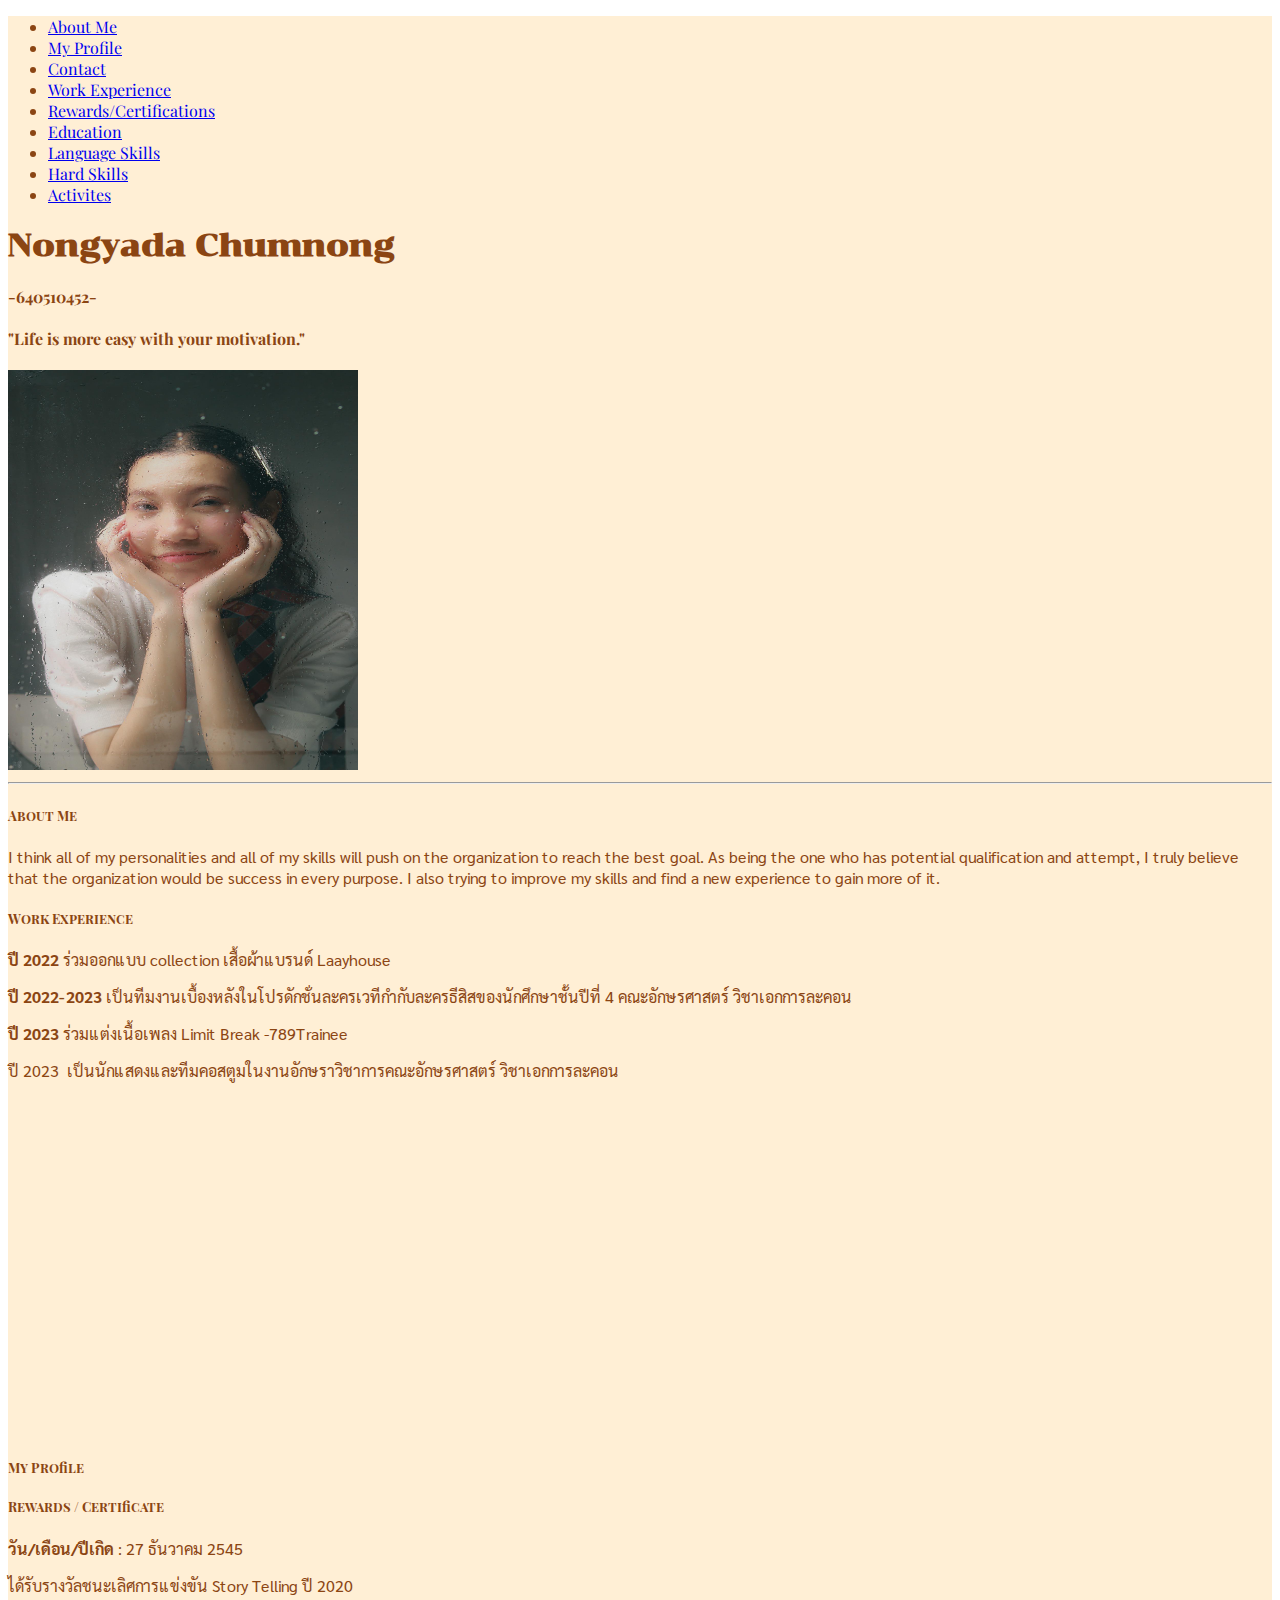
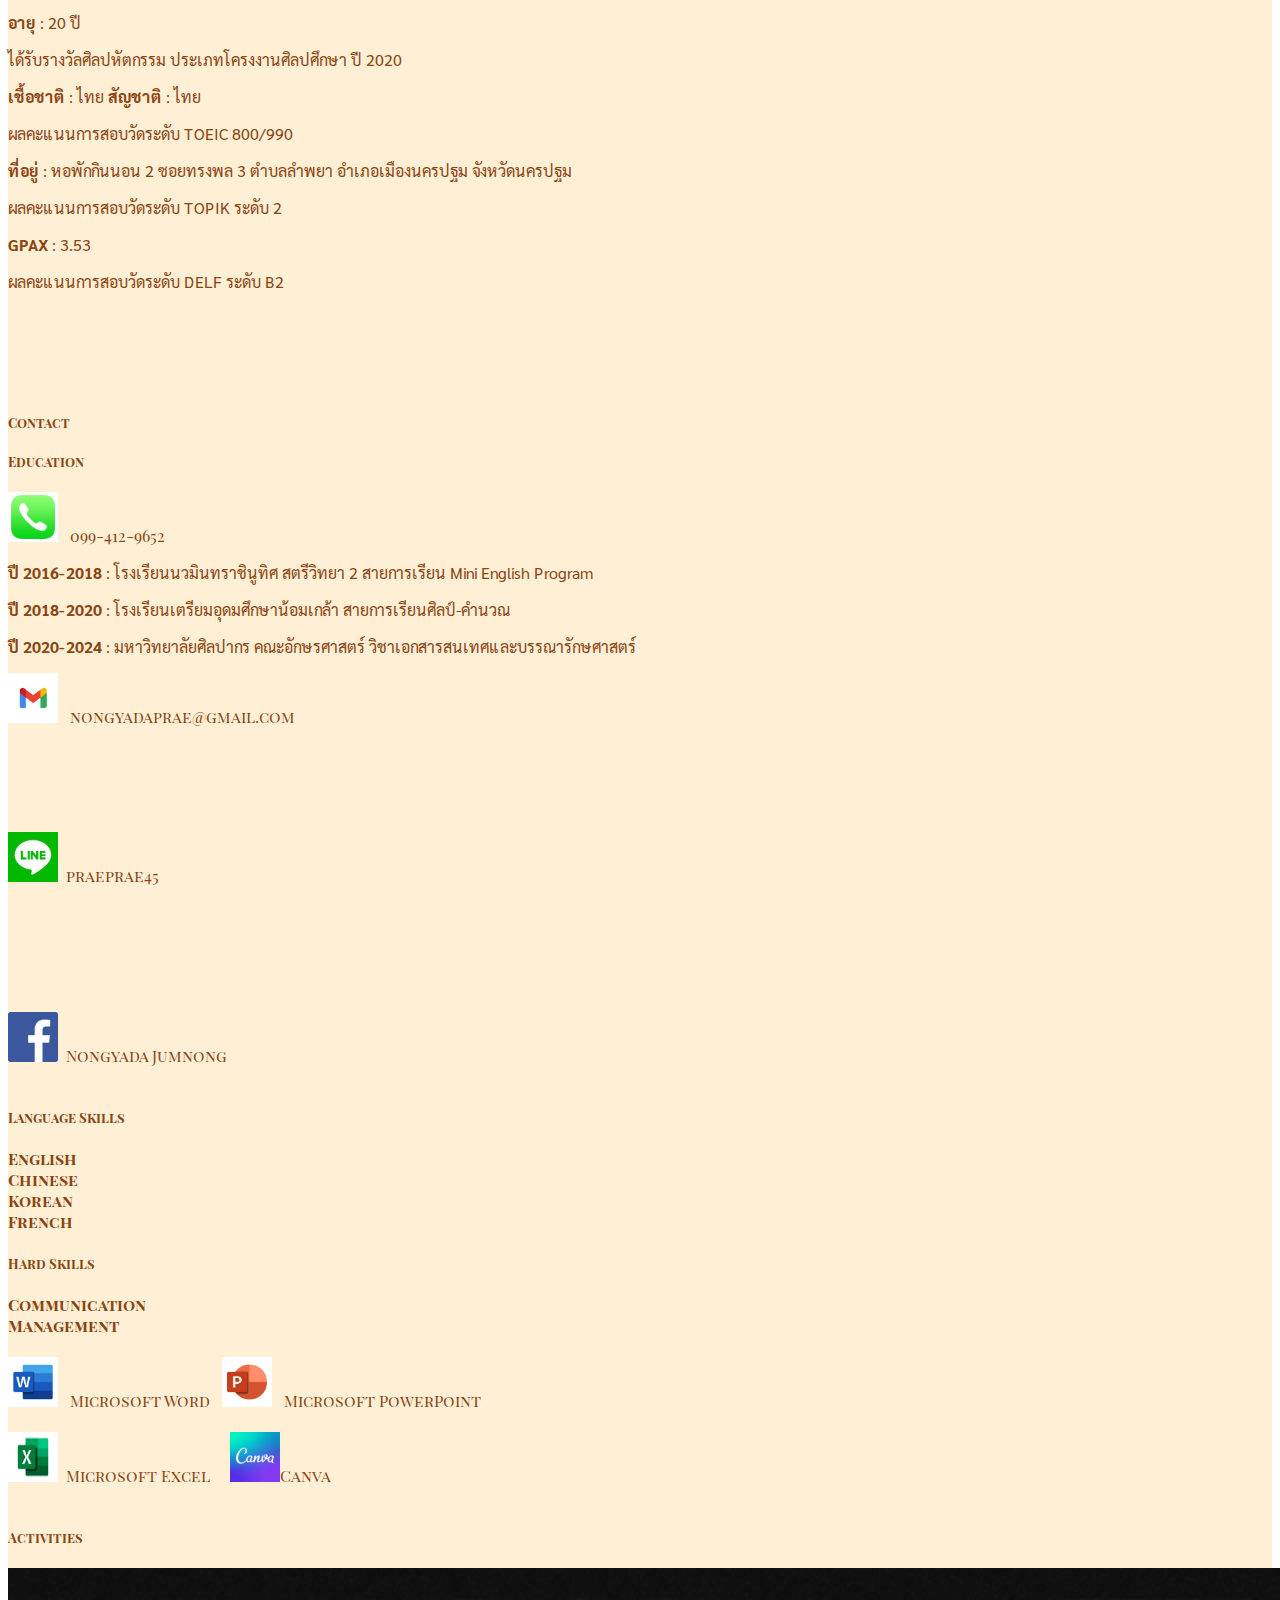
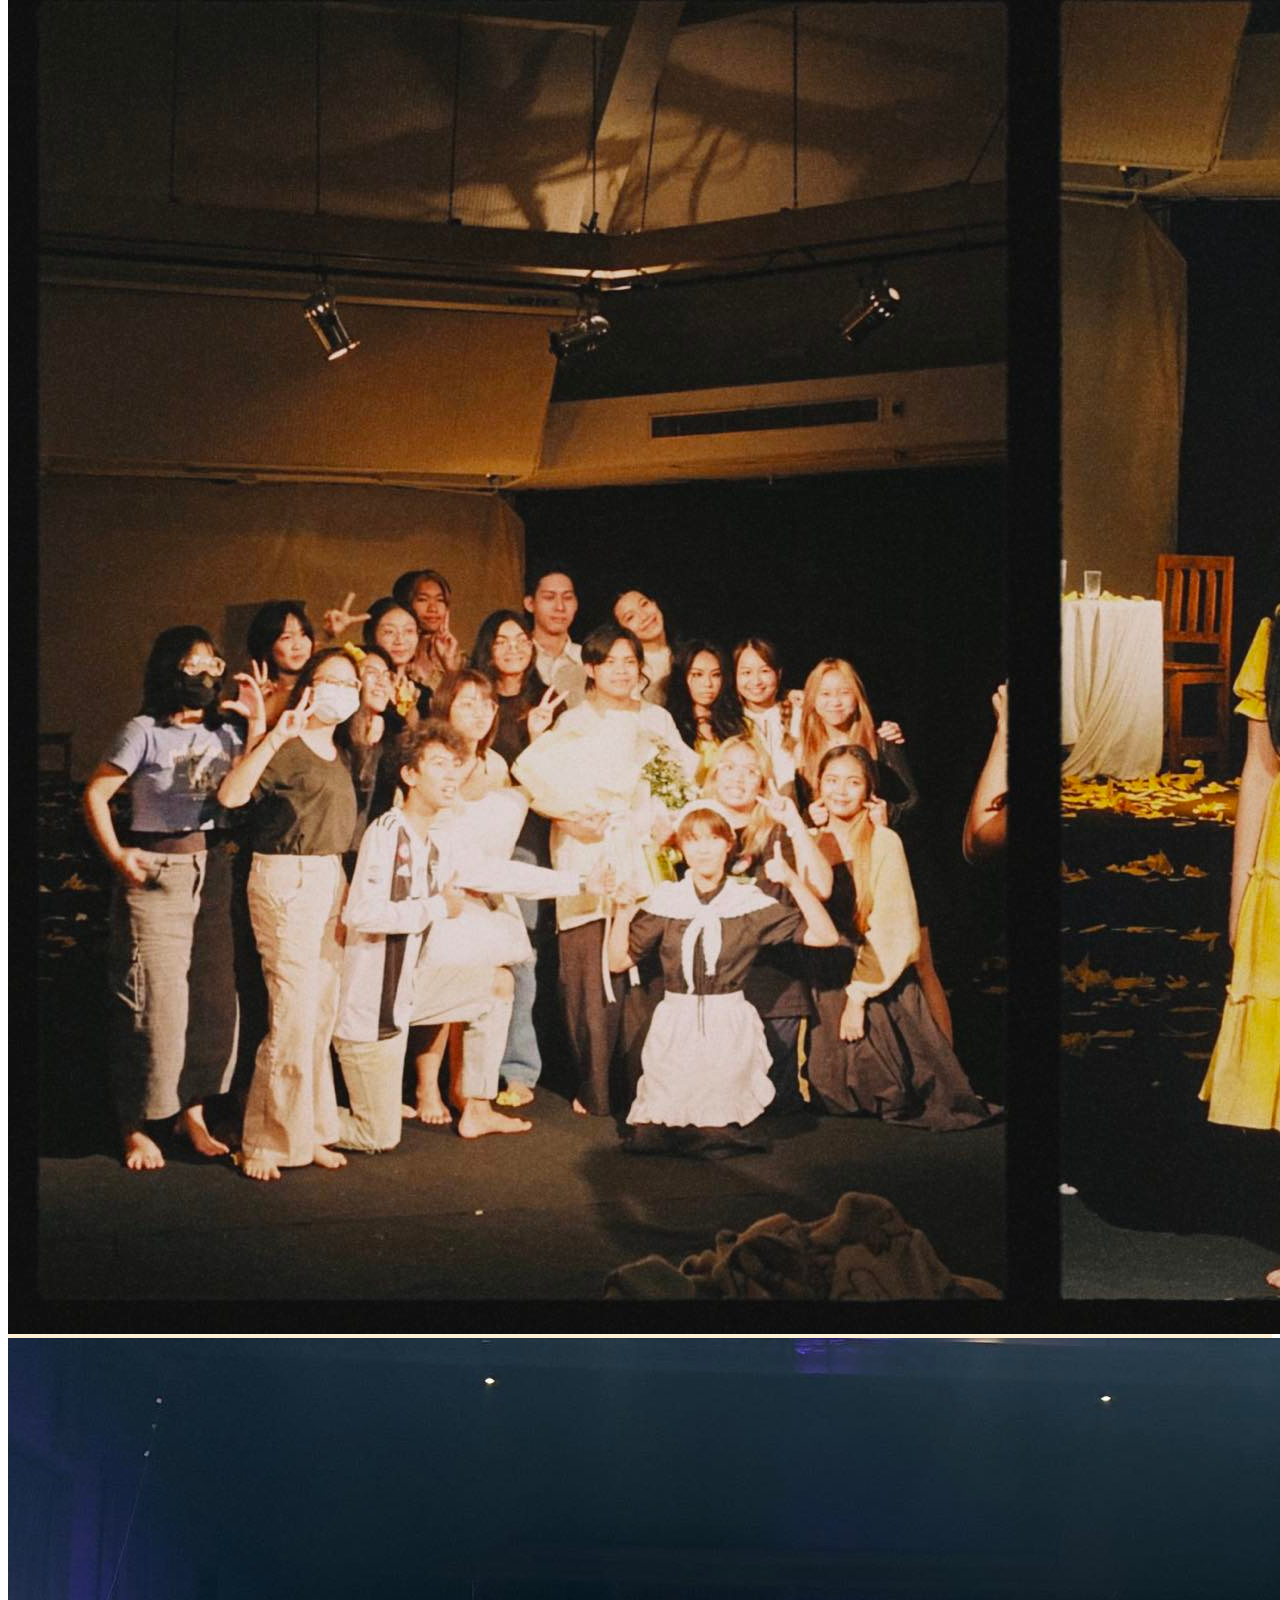
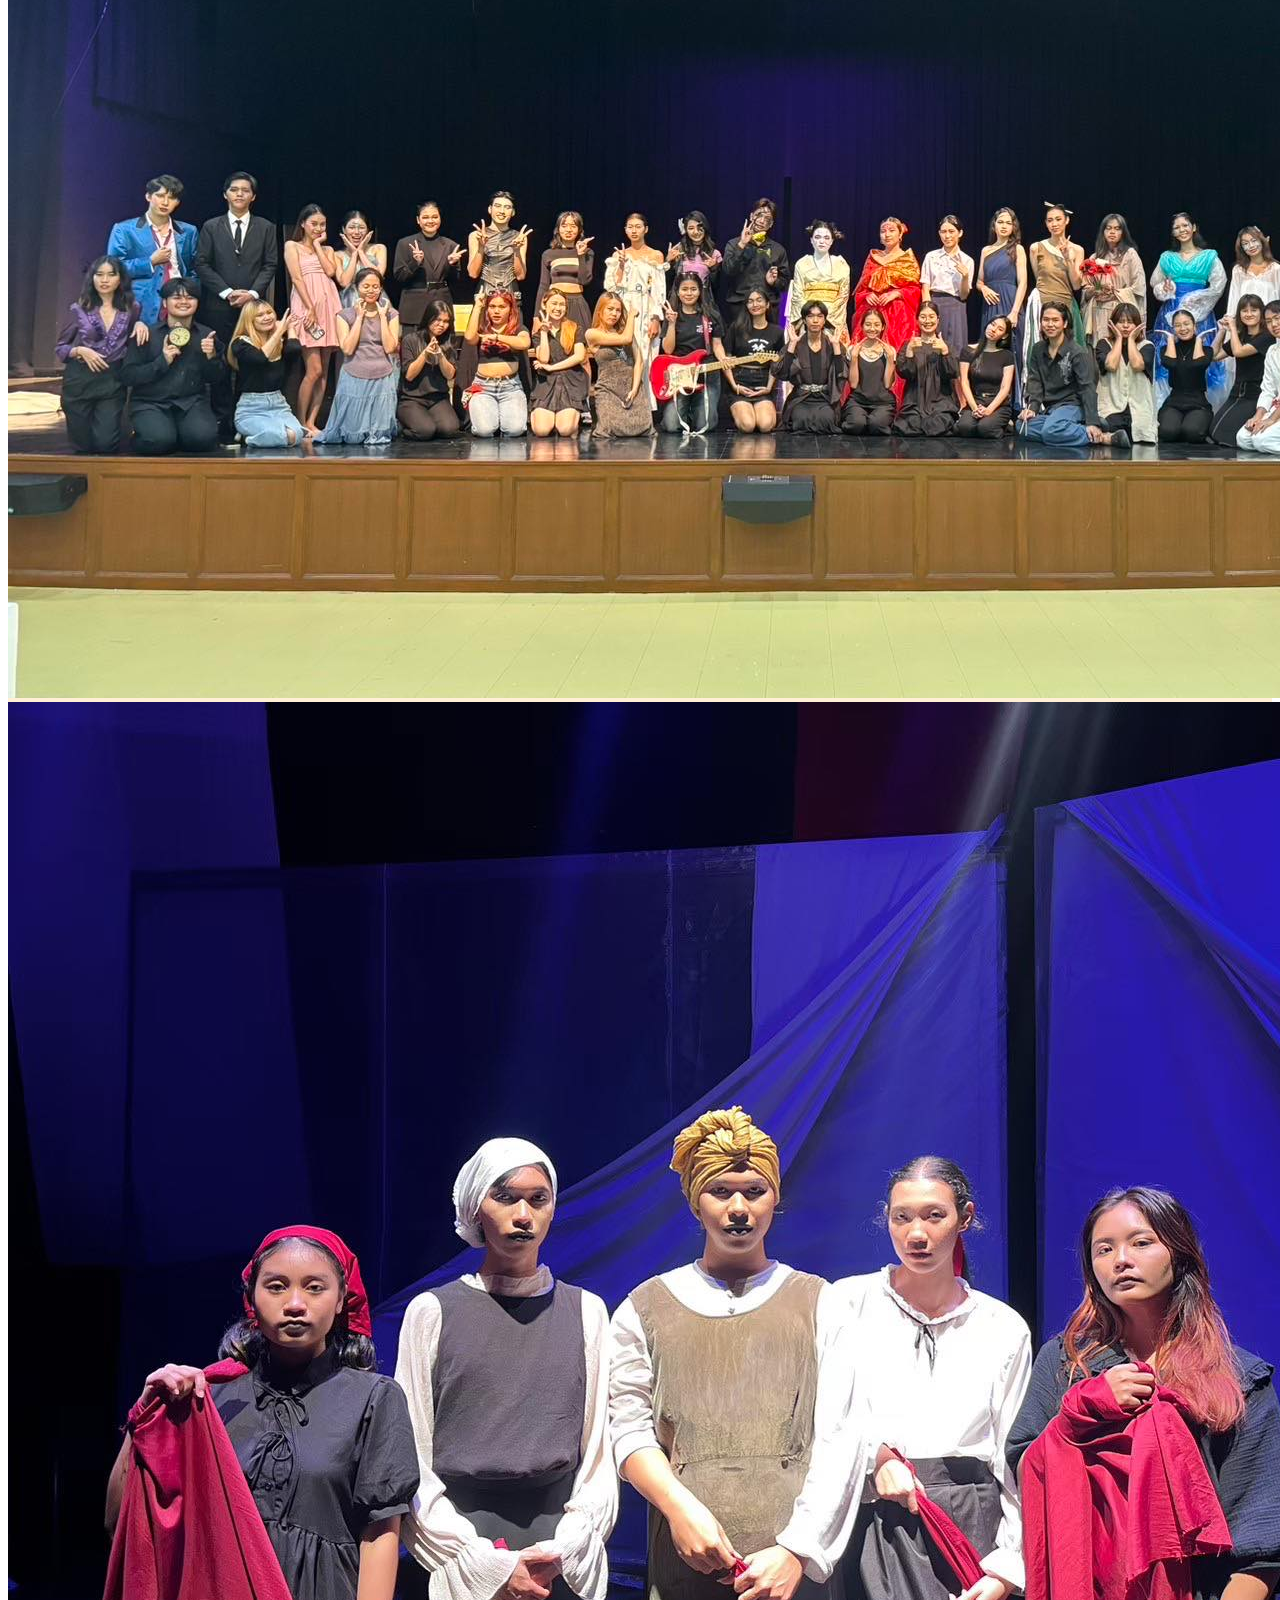
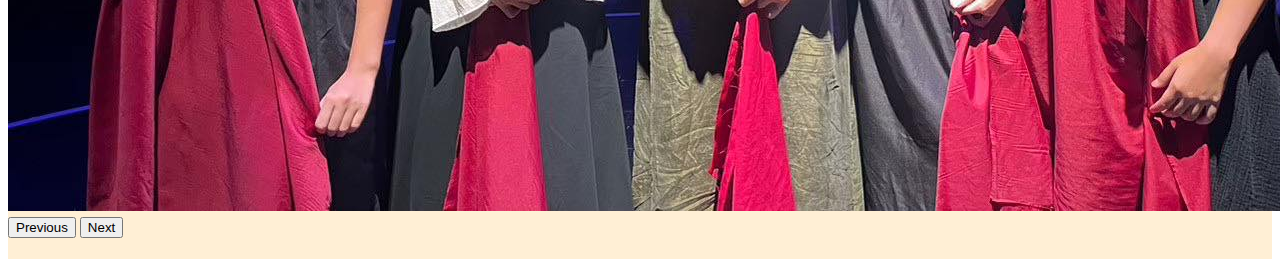
<file: index.html>
<!DOCTYPE html>
<html lang="en">
  <head>
    <meta http-equiv="content-type" content="text/html; charset=utf-8">
    <meta name="viewport" content="width=device-width, initial-scale=1">
    <title>nongyadaprae resume</title>
    <meta name="ผลงาน" content="ประวัติการทำงาน">
    <meta name="ข้อมูลส่วนตัวและการทำงาน" content="รายละเอียดประวัติโดยย่อ ประสบการณ์การทำงานสายงานเบื้องหลัง รวมถึงรูปภาพกิจกรรมที่ได้เข้าร่วม เกียรติบัตรรางวัลจากงานต่างๆ รวมถึงทักษะด้านต่างๆทั้ง hard skills และ language skills ของ Nongyada Chumnong">
    <link href="https://cdn.jsdelivr.net/npm/bootstrap@5.3.2/dist/css/bootstrap.min.css"

      rel="stylesheet" integrity="sha384-T3c6CoIi6uLrA9TneNEoa7RxnatzjcDSCmG1MXxSR1GAsXEV/Dwwykc2MPK8M2HN"

      crossorigin="anonymous">
    <link type="text/css" rel="stylesheet" href="Style.css">
    <link rel="preconnect" href="https://fonts.googleapis.com">
    <link rel="preconnect" href="https://fonts.gstatic.com" crossorigin="">
    <link href="https://fonts.googleapis.com/css2?family=Chonburi&amp;family=Playfair+Display&amp;family=Playfair+Display+SC:wght@700&amp;family=Sarabun:wght@300&amp;display=swap"

      rel="stylesheet">
  </head>
  <body class="body">
    <div class="container-fluid my-bg">
      <div class="container text-center">
        <header class="d-flex justify-content-center py-3">
          <ul class="nav">
            <li class="nav-item"><a href="#Abo" class="nav-link active" aria-current="page">
                About Me</a></li>
            <li class="nav-item"><a href="#My" class="nav-link">My Profile</a></li>
            <li class="nav-item"><a href="#tact" class="nav-link" id="con">Contact</a></li>
            <li class="nav-item"><a href="#ex" class="nav-link" id="wo">Work
                Experience</a><br>
            </li>
            <li class="nav-item"><a href="#reward" class="nav-link" id="re">Rewards/Certifications</a></li>
            <li class="nav-item"><a href="#education" class="nav-link">Education</a><br>
            </li>
            <li class="nav-item"><a href="#lanskill" class="nav-link">Language
                Skills</a></li>
            <li class="nav-item"><a href="#hardskill" class="nav-link">Hard
                Skills</a></li>
            <li class="nav-item"><a href="#hardskill" class="nav-link">Activites
              </a></li>
          </ul>
        </header>
      </div>
      <div class="row py-2 text-center">
        <div class="row my-font">
          <h1> Nongyada Chumnong </h1>
        </div>
      </div>
      <div class="row text-center">
        <h4> -640510452-</h4>
      </div>
      <div class="row text-center py-3">
        <h4> "Life is more easy with your motivation." </h4>
      </div>
      <div class="row text-center py-3">
        <div class="image-center"> <img src="images/photo.jpg" alt="Picture" class="rounded img-fluid"

            height="400" width="350"></div>
      </div>
      <hr>
      <div class="row">
        <div class="col-md-6">
          <h5><a name="Abo" id="Abo"></a>About Me<a name="About" id="About"></a><a

              href="#About"></a></h5>
          <p> I think all of my personalities and all of my skills will push on
            the organization to reach the best goal. As being the one who has
            potential qualification and attempt, I truly believe that the
            organization would be success in every purpose. I also trying to
            improve my skills and find a new experience to gain more of it. </p>
        </div>
        <div class="col-md-6 my-font">
          <h5>Work Experience<a name="ex" id="ex"></a> <a name="&lt;h5&gt;Work Experience &lt;/h5&gt;"

              id="&lt;h5&gt;Work Experience &lt;/h5&gt;"></a></h5>
          <p> <strong>ปี 2022</strong> ร่วมออกแบบ collection เสื้อผ้าแบรนด์
            Laayhouse </p>
          <p> <strong>ปี 2022-2023</strong>
            เป็นทีมงานเบื้องหลังในโปรดักชั่นละครเวทีกำกับละครธีสิสของนักศึกษาชั้นปีที่
            4 คณะอักษรศาสตร์ วิชาเอกการละคอน </p>
          <p> <strong>ปี 2023</strong> ร่วมแต่งเนื้อเพลง Limit Break
            -789Trainee</p>
          <p> ปี 2023&nbsp;
            เป็นนักแสดงและทีมคอสตูมในงานอักษราวิชาการคณะอักษรศาสตร์
            วิชาเอกการละคอน</p>
          <p>&nbsp;&nbsp;&nbsp;&nbsp;&nbsp;&nbsp;&nbsp;&nbsp;&nbsp;&nbsp;&nbsp;&nbsp;&nbsp;&nbsp;&nbsp;&nbsp;&nbsp;&nbsp;&nbsp;&nbsp;&nbsp;&nbsp;&nbsp;&nbsp;&nbsp;&nbsp;&nbsp;&nbsp;&nbsp;&nbsp;&nbsp;&nbsp;&nbsp;&nbsp;&nbsp;&nbsp;&nbsp;&nbsp;&nbsp;&nbsp;&nbsp;&nbsp;&nbsp;&nbsp;&nbsp;&nbsp;&nbsp;&nbsp;&nbsp;&nbsp;&nbsp;&nbsp;&nbsp;&nbsp;&nbsp;&nbsp;&nbsp;&nbsp;&nbsp;&nbsp;&nbsp;&nbsp;&nbsp;&nbsp;&nbsp;&nbsp;&nbsp;&nbsp;&nbsp;&nbsp;&nbsp;&nbsp;&nbsp;&nbsp;&nbsp;&nbsp;&nbsp;&nbsp;&nbsp;&nbsp;&nbsp;&nbsp;&nbsp;&nbsp;&nbsp;&nbsp;&nbsp;&nbsp;&nbsp;&nbsp;&nbsp;&nbsp;&nbsp;&nbsp;&nbsp;&nbsp;&nbsp;&nbsp;&nbsp;&nbsp;&nbsp;&nbsp;&nbsp;&nbsp;&nbsp;&nbsp;&nbsp;&nbsp;&nbsp;&nbsp;&nbsp;&nbsp;&nbsp;&nbsp;&nbsp;&nbsp;&nbsp;&nbsp;&nbsp;&nbsp;&nbsp;&nbsp;&nbsp;&nbsp;&nbsp;&nbsp;&nbsp;&nbsp;&nbsp;&nbsp;&nbsp;&nbsp;&nbsp;&nbsp;&nbsp;&nbsp;&nbsp;&nbsp;&nbsp;&nbsp;&nbsp;&nbsp;&nbsp;&nbsp;&nbsp;&nbsp;&nbsp;&nbsp;&nbsp;&nbsp;&nbsp;&nbsp;&nbsp;&nbsp;&nbsp;&nbsp;&nbsp;&nbsp;&nbsp;&nbsp;&nbsp;&nbsp;&nbsp;&nbsp;&nbsp;&nbsp;&nbsp;&nbsp;&nbsp;&nbsp;&nbsp;&nbsp;&nbsp;&nbsp;&nbsp;&nbsp;&nbsp;&nbsp;&nbsp;&nbsp;&nbsp;&nbsp;&nbsp;&nbsp;&nbsp;&nbsp;&nbsp;&nbsp;&nbsp;&nbsp;&nbsp;&nbsp;&nbsp;&nbsp;&nbsp;&nbsp;&nbsp;&nbsp;&nbsp;&nbsp;&nbsp;&nbsp;&nbsp;&nbsp;&nbsp;&nbsp;&nbsp;&nbsp;&nbsp;&nbsp;&nbsp;&nbsp;&nbsp;&nbsp;&nbsp;&nbsp;&nbsp;&nbsp;&nbsp;&nbsp;&nbsp;&nbsp;&nbsp;&nbsp;&nbsp;&nbsp;&nbsp;&nbsp;&nbsp;&nbsp;&nbsp;&nbsp;&nbsp;&nbsp;&nbsp;&nbsp;&nbsp;&nbsp;&nbsp;&nbsp;&nbsp;&nbsp;&nbsp;&nbsp;&nbsp;&nbsp;&nbsp;&nbsp;&nbsp;&nbsp;&nbsp;&nbsp;&nbsp;&nbsp;&nbsp;&nbsp;&nbsp;&nbsp;&nbsp;&nbsp;&nbsp;&nbsp;&nbsp;&nbsp;&nbsp;&nbsp;&nbsp;&nbsp;&nbsp;&nbsp;&nbsp;&nbsp;&nbsp;&nbsp;&nbsp;&nbsp;&nbsp;&nbsp;&nbsp;&nbsp;&nbsp;&nbsp;&nbsp;&nbsp;&nbsp;&nbsp;&nbsp;&nbsp;&nbsp;&nbsp;&nbsp;&nbsp;&nbsp;&nbsp;&nbsp;&nbsp;&nbsp;&nbsp;&nbsp;&nbsp;&nbsp;&nbsp;&nbsp;&nbsp;&nbsp;&nbsp;&nbsp;&nbsp;&nbsp;&nbsp;&nbsp;&nbsp;&nbsp;&nbsp;&nbsp;&nbsp;&nbsp;&nbsp;&nbsp;&nbsp;&nbsp;&nbsp;&nbsp;&nbsp;&nbsp;&nbsp;&nbsp;&nbsp;&nbsp;&nbsp;&nbsp;&nbsp;&nbsp;&nbsp;&nbsp;&nbsp;&nbsp;&nbsp;&nbsp;&nbsp;&nbsp;&nbsp;&nbsp;&nbsp;&nbsp;&nbsp;&nbsp;&nbsp;&nbsp;&nbsp;&nbsp;&nbsp;&nbsp;&nbsp;&nbsp;&nbsp;&nbsp;&nbsp;&nbsp;&nbsp;&nbsp;&nbsp;&nbsp;&nbsp;&nbsp;&nbsp;&nbsp;&nbsp;&nbsp;&nbsp;&nbsp;&nbsp;&nbsp;&nbsp;&nbsp;&nbsp;&nbsp;&nbsp;&nbsp;&nbsp;&nbsp;&nbsp;&nbsp;&nbsp;&nbsp;&nbsp;&nbsp;&nbsp;&nbsp;&nbsp;&nbsp;&nbsp;&nbsp;&nbsp;&nbsp;&nbsp;&nbsp;&nbsp;&nbsp;&nbsp;&nbsp;&nbsp;&nbsp;&nbsp;&nbsp;&nbsp;&nbsp;&nbsp;&nbsp;&nbsp;&nbsp;&nbsp;&nbsp;&nbsp;&nbsp;&nbsp;&nbsp;&nbsp;&nbsp;&nbsp;&nbsp;&nbsp;&nbsp;&nbsp;&nbsp;&nbsp;&nbsp;&nbsp;&nbsp;&nbsp;&nbsp;&nbsp;&nbsp;&nbsp;&nbsp;&nbsp;&nbsp;&nbsp;&nbsp;&nbsp;&nbsp;&nbsp;&nbsp;&nbsp;&nbsp;&nbsp;&nbsp;&nbsp;&nbsp;&nbsp;&nbsp;&nbsp;&nbsp;&nbsp;&nbsp;&nbsp;&nbsp;&nbsp;&nbsp;&nbsp;&nbsp;&nbsp;&nbsp;&nbsp;&nbsp;&nbsp;&nbsp;&nbsp;&nbsp;&nbsp;&nbsp;&nbsp;
            <iframe src="https://www.youtube.com/embed/JLBPcusIliM?si=EoepDxwY5bDX7us-"

              title="YouTube video player" allow="accelerometer; autoplay; clipboard-write; encrypted-media; gyroscope; picture-in-picture; web-share"

              allowfullscreen="" height="315" frameborder="0" width="560"></iframe></p>
          <p> </p>
        </div>
      </div>
      <div class="row">
        <div class="row py-2"> </div>
        <div class="row my-font">
          <div class="col-md-6">
            <h5> <a name="My" id="My"></a>My Profile </h5>
          </div>
          <div class="col-md-6">
            <h5> Rewards / Certificate<a name="reward" id="reward"></a> </h5>
          </div>
        </div>
        <div class="row my-font">
          <div class="col-md-6">
            <p> <strong>วัน/เดือน/ปีเกิด</strong> : 27 ธันวาคม 2545 </p>
          </div>
          <div class="col-md-6">
            <p>ได้รับรางวัลชนะเลิศการแข่งขัน Story Telling ปี 2020</p>
          </div>
        </div>
        <div class="row my-font">
          <div class="col-md-6">
            <p> <strong>อายุ</strong> : 20 ปี </p>
          </div>
          <div class="col-md-6">
            <p> ได้รับรางวัลศิลปหัตกรรม ประเภทโครงงานศิลปศึกษา ปี 2020 </p>
          </div>
        </div>
        <div class="row my-font">
          <div class="col-md-6">
            <p> <strong>เชื้อชาติ</strong> : ไทย <strong>สัญชาติ</strong> :
              ไทย </p>
          </div>
          <div class="col-md-6">
            <p> ผลคะแนนการสอบวัดระดับ TOEIC 800/990</p>
          </div>
        </div>
        <div class="row my-font">
          <div class="col-md-6">
            <p><strong>ที่อยู่</strong> : หอพักกินนอน 2 ซอยทรงพล 3 ตำบลลำพยา
              อำเภอเมืองนครปฐม จังหวัดนครปฐม</p>
          </div>
          <div class="col-md-6">
            <p>ผลคะแนนการสอบวัดระดับ TOPIK ระดับ 2</p>
          </div>
          <div class="row my-font">
            <div class="col-md-6">
              <p><strong>GPAX</strong> : 3.53 </p>
            </div>
            <div class="col-md-6 px-4">
              <p>ผลคะแนนการสอบวัดระดับ DELF ระดับ B2 </p>
            </div>
          </div>
          <div class="col-md-6"><br>
          </div>
          <div class="col-md-6"><br>
          </div>
          <div class="col-md-6"><br>
          </div>
          <div class="col-md-6"><br>
          </div>
        </div>
        <div class="row">
          <div class="col-md-6 py-2">
            <h5> <a href="#con"></a>Contact<a name="tact" id="tact"></a> </h5>
          </div>
          <div class="col-md-6">
            <h5> Education<a name="education" id="education"></a></h5>
          </div>
        </div>
        <div class="row my-font">
          <div class="col-md-6"> <strong></strong><img src="images/image07.jpg"

              alt="phone" class="rounded-circle" height="50" width="50">&nbsp;&nbsp;
            099-412-9652 </div>
          <div class="col-md-6">
            <p> <strong>ปี 2016-2018</strong> : โรงเรียนนวมินทราชินูทิศ
              สตรีวิทยา 2 สายการเรียน Mini English Program</p>
            <p> <strong>ปี 2018-2020</strong> :
              โรงเรียนเตรียมอุดมศึกษาน้อมเกล้า สายการเรียนศิลป์-คำนวณ</p>
            <p><strong>ปี 2020-2024</strong> : มหาวิทยาลัยศิลปากร คณะอักษรศาสตร์
              วิชาเอกสารสนเทศและบรรณารักษศาสตร์ </p>
          </div>
        </div>
        <div class="row py-2 my-font">
          <div class="col-md-6"><a href="mailto:https://mail.google.com/mail/u/0/?tab=rm&amp;ogbl#inbox"

              target="_blank"><img src="images/image03.jpg" alt="gmail" class="rounded-circle"

                height="50" width="50"></a>&nbsp;&nbsp; nongyadaprae@gmail.com </div>
          <div class="col-md-6"><br>
          </div>
          <div class="col-md-6"><br>
          </div>
          <div class="col-md-6"><br>
          </div>
          <div class="col-md-6"><br>
          </div>
          <div class="col-md-6"><br>
          </div>
        </div>
        <div class="row py-2 my-font">
          <div class="col-md-6"> <strong></strong><img src="images/image05.jpg"

              alt="line" class="rounded-circle" height="50" width="50">&nbsp;
            praeprae45&nbsp; <a href="https://www.facebook.com/profile.php?id=100007290575296&amp;locale=th_TH"

              target="_blank"><strong><br>
              </strong></a></div>
          <div class="col-md-6"><a href="https://www.facebook.com/profile.php?id=100007290575296&amp;locale=th_TH"

              target="_blank"><strong><br>
              </strong></a></div>
          <div class="col-md-6"><a href="https://www.facebook.com/profile.php?id=100007290575296&amp;locale=th_TH"

              target="_blank"><strong><br>
              </strong></a></div>
          <div class="col-md-6"><a href="https://www.facebook.com/profile.php?id=100007290575296&amp;locale=th_TH"

              target="_blank"><strong><br>
              </strong></a></div>
          <div class="col-md-6"><a href="https://www.facebook.com/profile.php?id=100007290575296&amp;locale=th_TH"

              target="_blank"><strong><br>
              </strong></a></div>
          <div class="col-md-6"><a href="https://www.facebook.com/profile.php?id=100007290575296&amp;locale=th_TH"

              target="_blank"><strong><br>
              </strong></a></div>
          <div class="col-md-6"><a href="https://www.facebook.com/profile.php?id=100007290575296&amp;locale=th_TH"

              target="_blank"><strong><br>
              </strong></a></div>
          <div class="col-md-6"> </div>
          <div class="row my-font">
            <div class="col-md-6"><a href="https://www.facebook.com/profile.php?id=100007290575296&amp;locale=th_TH"

                target="_blank"><strong><img src="images/image01.jpg" alt="facebook"

                    class="rounded-circle" height="50" width="50"></strong></a>&nbsp;
              Nongyada Jumnong</div>
            <div class="col-md-6"></div>
            <div class="col-md-6"> </div>
          </div>
          <div class="row py-2">
            <div class="col-md-6"> </div>
            <div class="col-md-6"> &nbsp;&nbsp; </div>
          </div>
          <div class="row">
            <div class="col-md-6">
              <h5> Language Skills<a name="lanskill" id="lanskill"></a> </h5>
              <strong>English</strong>
              <div class="progress" role="progressbar" aria-label="Info striped example"

                aria-valuenow="80" aria-valuemin="0" aria-valuemax="100">
                <div class="progress-bar progress-bar-striped bg-info" style="width: 80%"></div>
              </div>
              <strong>Chinese</strong>
              <div class="progress" role="progressbar" aria-label="Warning striped example"

                aria-valuenow="45" aria-valuemin="0" aria-valuemax="100">
                <div class="progress-bar progress-bar-striped bg-warning" style="width: 45%"></div>
              </div>
              <strong>Korean</strong>
              <div class="progress" role="progressbar" aria-label="Info striped example"

                aria-valuenow="45" aria-valuemin="0" aria-valuemax="100">
                <div class="progress-bar progress-bar-striped bg-info" style="width: 45%"></div>
              </div>
              <strong>French</strong>
              <div class="progress" role="progressbar" aria-label="Warning striped example"

                aria-valuenow="40" aria-valuemin="0" aria-valuemax="100">
                <div class="progress-bar progress-bar-striped bg-warning" style="width: 40%"></div>
              </div>
            </div>
            <div class="col-md-6">
              <h5> Hard Skills<a name="hardskill" id="hardskill"></a></h5>
              <strong>Communication</strong>
              <div class="progress" role="progressbar" aria-label="Info striped example"

                aria-valuenow="90" aria-valuemin="0" aria-valuemax="100">
                <div class="progress-bar progress-bar-striped bg-info" style="width: 90%"></div>
              </div>
              <strong>Management</strong>
              <div class="progress" role="progressbar" aria-label="Warning striped example"

                aria-valuenow="70" aria-valuemin="0" aria-valuemax="100">
                <div class="progress-bar progress-bar-striped bg-warning" style="width: 70%"></div>
              </div>
              <div><br>
              </div>
              <div><img src="images/image02.jpg" alt="Word" class="rounded-circle"

                  height="50" width="50">&nbsp;&nbsp; Microsoft Word&nbsp;&nbsp;
                <img src="images/image04.jpg" alt="Point" class="rounded-circle"

                  height="50" width="50">&nbsp;&nbsp; Microsoft PowerPoint</div>
              <div><br>
              </div>
              <div class="col-md-6">
                <div> <img src="images/image06.jpg" alt="Excel" class="rounded-circle" height="50" width="50">&nbsp; Microsoft Excel &nbsp;&nbsp;&nbsp;
                  <img src="images/image08.jpg" alt="canva" class="rounded-circle" height="50" width="50">Canva </div>
              </div>
            </div>
            <div><br>
            </div>
          </div>
          <div class="row">
            <div class="col-md-6"> </div>
            <div class="col-md-6"> </div>
          </div>
          <div class="col-md-6"> </div>
        </div>
        <div class="row py-3 text-center">
          <h5> Activities<a name="activities" id="activities"></a><a href="#activities"

              target="_blank"></a> </h5>
        </div>
        <div class="row text-center">
          <div id="carouselExample" class="carousel slide">
            <div class="carousel-inner">
              <div class="carousel-item active"> <img src="images/photo04.jpg"

                  class="rounded img-fluid w-50" alt="photo04"> </div>
              <div class="carousel-item"> <img src="images/photo02.jpg" class="rounded img-fluid w-50"

                  alt="photo02"> </div>
              <div class="carousel-item"> <img src="images/photo01.jpg" class="rounded img-fluid w-50"

                  alt="photo01"> </div>
            </div>
            <button class="carousel-control-prev" type="button" data-bs-target="#carouselExample"

              data-bs-slide="prev"> <span class="carousel-control-prev-icon" aria-hidden="true"></span>
              <span class="visually-hidden">Previous</span> </button> <button

              class="carousel-control-next" type="button" data-bs-target="#carouselExample"

              data-bs-slide="next"> <span class="carousel-control-next-icon" aria-hidden="true"></span>
              <span class="visually-hidden">Next</span> </button> </div>
        </div>
        <div class="container my-bg"><br>
          <script src="https://cdn.jsdelivr.net/npm/bootstrap@5.3.2/dist/js/bootstrap.bundle.min.js"

integrity="sha384-C6RzsynM9kWDrMNeT87bh95OGNyZPhcTNXj1NW7RuBCsyN/o0jlpcV8Qyq46cDfL"

crossorigin="anonymous"></script> </div>
      </div>
    </div>
  </body>
</html>
</file>
<file: Style.css>
.my-bg {background-color: #FFEFD5;
}
h1 {font-family: 'Chonburi', cursive;
  color: #8B4513;
}
h4 {font-family: 'Playfair Display', serif;
  color: #8B4513;
}
h5 {font-family: 'Playfair Display SC', serif;
  color: #8B4513;
}
h6 {font-family: 'Playfair Display', serif;
  color: #8B4513;
}
p {font-family: 'Sarabun', sans-serif;
  color: #8B4513;
}
body {font-family: 'Sarabun', sans-serif;
  color: #8B4513;
}
.my-font {color: #8B4513;
  font-family: 'Playfair Display SC', serif;
}
.nav-item {font-family: 'Playfair Display', serif;
  color: #8B4513;
  background-color: transparent;
}
</file>
